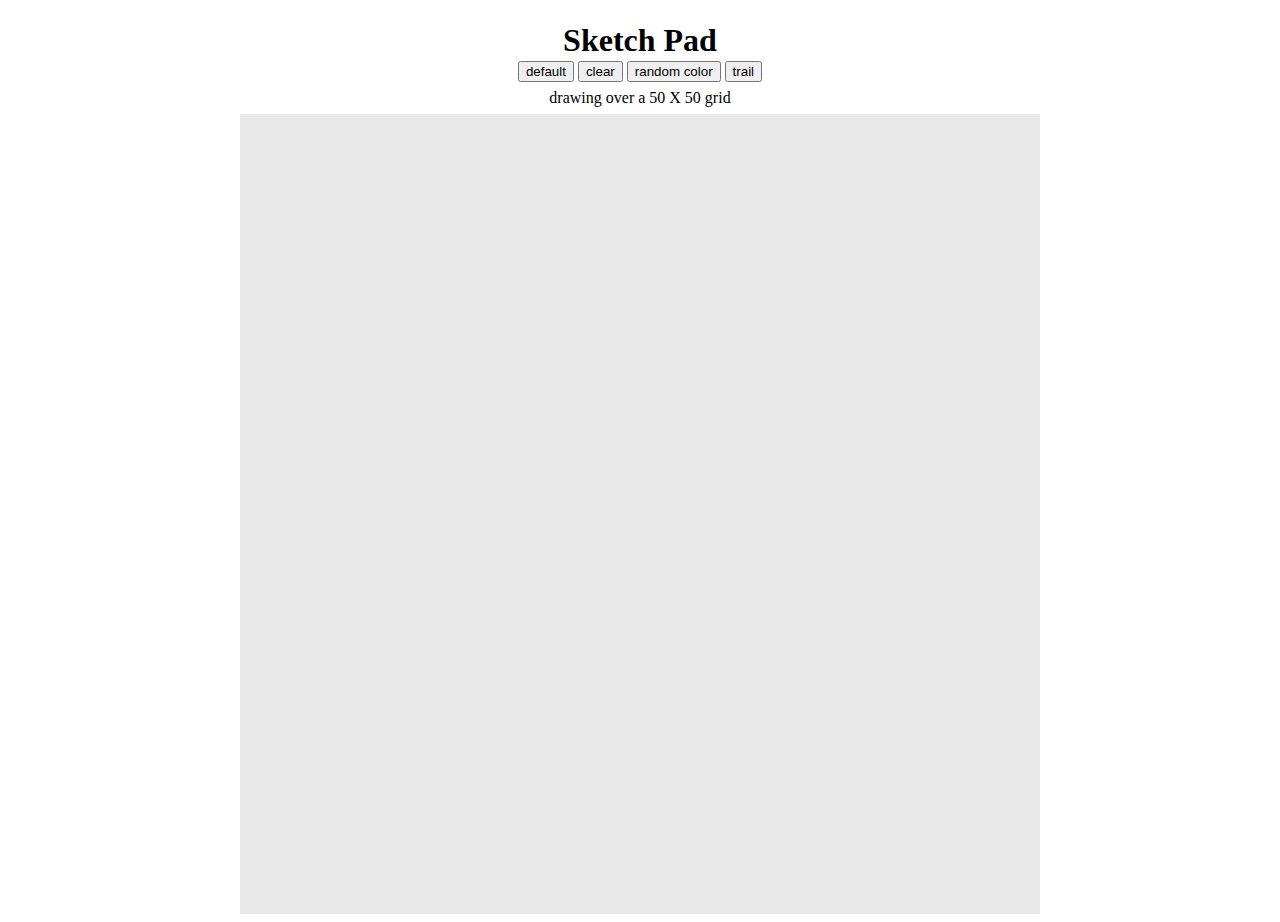
<file: sketchpad/index.html>
<!DOCTYPE html>
<html>
	<head>
		<title>Sketch Pad</title>
		<link rel="stylesheet" type="text/css" href="css/sketchpad.css">
	</head>
	<body>
		<div id="wrapper">
			<h1>Sketch Pad</h1>
			<p>
				<button class="default">default</button>
				<button class="clear">clear</button>
				<button class="randomColor">random color</button>
				<button class="trail">trail</button>
			</p>
			<p class="grid_label"></p>
			<div id="grid"></div>
		</div>
	</body>
	<script type="text/javascript" src="http://ajax.googleapis.com/ajax/libs/jquery/1.11.0/jquery.min.js"></script>
	<script src="js/sketchpad.js"></script>
</html>
</file>
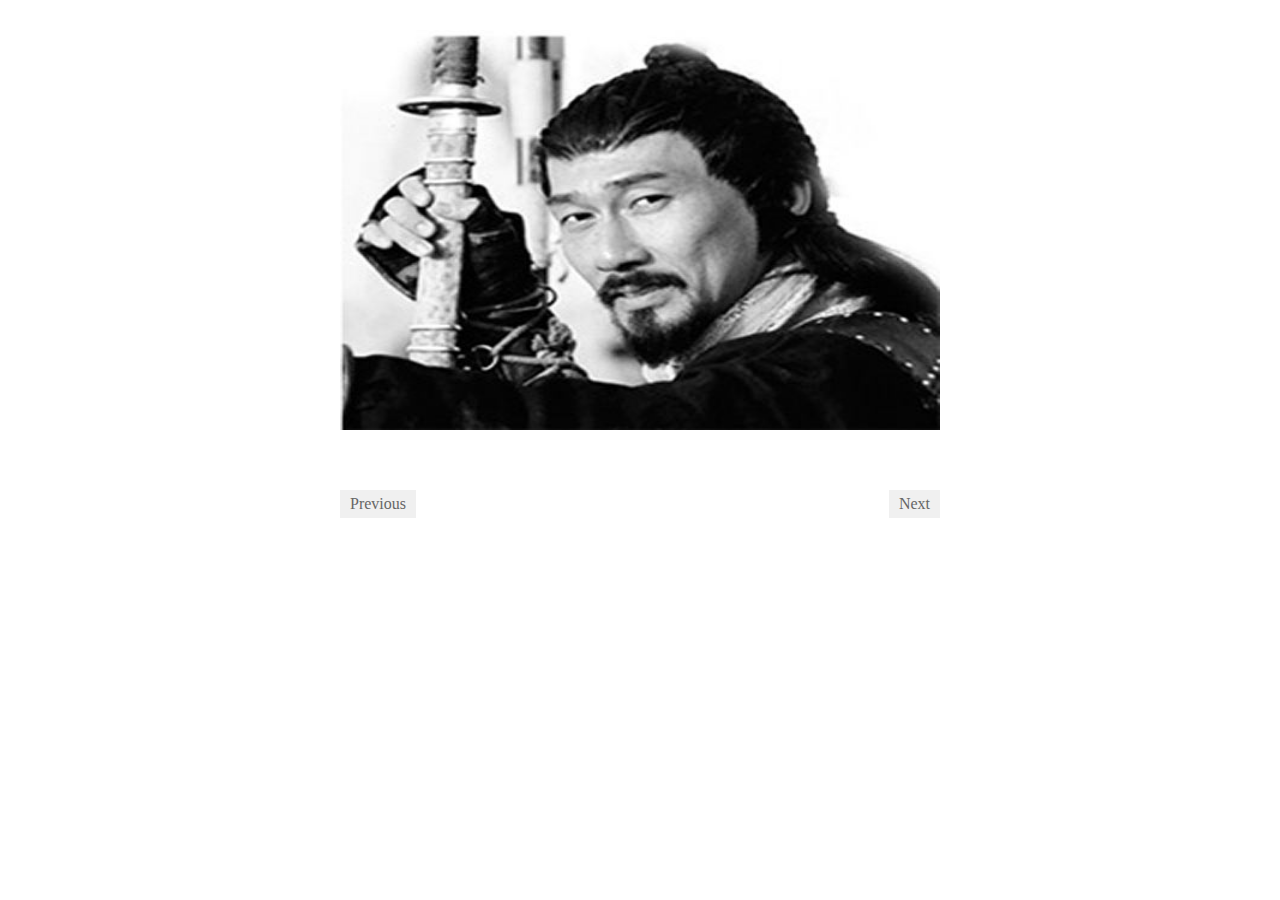
<file: ImageSlider/page.html>
<!DOCTYPE html>
<html>
<head>
	<title>jQuery Slider</title>
	<link rel="stylesheet" href="css/slider.css">
	
	
</head>
<body>
	<div class="wrapper">
		<div id="slider">
			<img id = "1" src="images/1.jpg">
			<img id = "2" src="images/2.png">
			<img id = "3" src="images/3.jpg">
			<img id = "4" src="images/4.png">
		</div>

		<a href="#" class="left" onclick="prev(); return false;">Previous</a>
		<a href="#" class="right" onclick="next(); return false;">Next</a>
	</div>
</body>
<script src="js/jquery.js"></script>
<script src="js/slider.js"></script>
</html>
</file>
<file: sketchpad/css/sketchpad.css>
.cell{
	background-color:#E8E8E8;
	display: inline-block;
}


#wrapper{
	width:800px;
	margin-left: auto;
	margin-right: auto;
	margin-top: 40px;

}


h1, p{
	text-align: center;
}

body{
	line-height: 0;
}

#grid{
	background-color: black;
}

.highlighted {
    -webkit-box-shadow: 0 0 8px #FFD700;
    -moz-box-shadow: 0 0 8px #FFD700;
    box-shadow: 0 0 8px #FFD700;
    cursor:pointer;
}
</file>
<file: ImageSlider/css/slider.css>
.wrapper{
	width:600px;
	margin:0 auto;
}

#slider{
	width: 600px;
	height: 400px;
	overflow: hidden; 
	margin: 30px auto;
}

#slider > img {
	width: 600px;
	height: 400px;
	float: left;
	display: none;
}

a {
	padding: 5px 10px;
	background-color: #F0F0F0;
	margin-top: 30px;
	text-decoration: none;
	color: #666;
}

a.left{
	float: left;
}



a.right{
	float: right;
}
</file>
